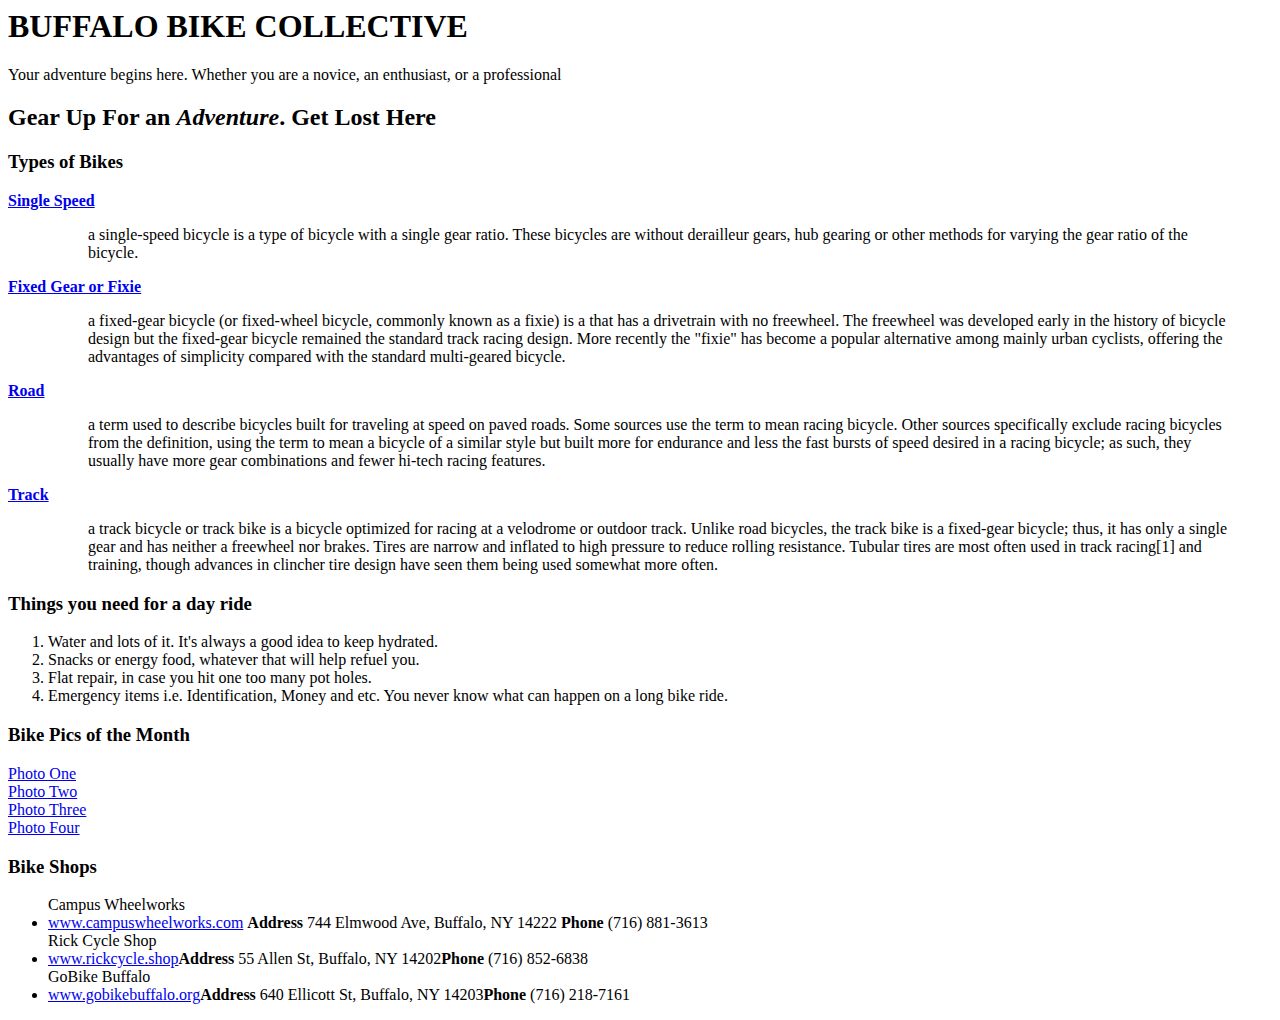
<file: DWS1/index.html>
<! DOCTYPE html>
<html>
<head>
<!-- title of browser tab -->
<title>Buffalo Bike Collective</title>
</head>
<body>
<!-- links and content goes here -->

<link ref="css/style.css" alt="stylesheet">


<!-- all h and p elements go here -->
<h1>BUFFALO BIKE COLLECTIVE</h1>

<p>Your adventure begins here. Whether you are a novice, an enthusiast, or a professional</p>



<h2>Gear Up For an <em>Adventure</em>. Get Lost <strong>Here</strong></h2>

<h3>Types of Bikes</h3>
<p><dl>
        <dt><strong><a href="http://en.wikipedia.org/wiki/Single-speed_bicycle">Single Speed</a></strong></dt>

        <dd><blockquote cite="http://en.wikipedia.org/wiki/Single-speed_bicycle"> a single-speed bicycle is a type of bicycle with a single gear ratio. These bicycles are without derailleur gears, hub gearing or other methods for varying the gear ratio of the bicycle.</blockquote></dd>

	<dt><strong><a href="http://en.wikipedia.org/wiki/Fixed-gear_bicycle">Fixed Gear or Fixie</a></strong></dt>

        <dd><blockquote cite="http://en.wikipedia.org/wiki/Fixed-gear_bicycle"> a fixed-gear bicycle (or fixed-wheel bicycle, commonly known as a fixie) is a that has a drivetrain with no freewheel. The freewheel was developed early in the history of bicycle design but the fixed-gear bicycle remained the standard track racing design. More recently the "fixie" has become a popular alternative among mainly urban cyclists, offering the advantages of simplicity compared with the standard multi-geared bicycle.</blockquote></dd>


        <dt><strong><a href="http://en.wikipedia.org/wiki/Road_bicycle">Road</a></strong></dt>
        
        <dd><blockquote cite="http://en.wikipedia.org/wiki/Road_bicycle">a term used to describe bicycles built for traveling at speed on paved roads. Some sources use the term to mean racing bicycle. Other sources specifically exclude racing bicycles from the definition, using the term to mean a bicycle of a similar style but built more for endurance and less the fast bursts of speed desired in a racing bicycle; as such, they usually have more gear combinations and fewer hi-tech racing features.</blockquote></dd>


        <dt><strong><a href="http://en.wikipedia.org/wiki/Track_bicycle">Track</a></strong></dt>
        
        <dd><blockquote cite="http://en.wikipedia.org/wiki/Track_bicycle">a track bicycle or track bike is a bicycle optimized for racing at a velodrome or outdoor track. Unlike road bicycles, the track bike is a fixed-gear bicycle; thus, it has only a single gear and has neither a freewheel nor brakes. Tires are narrow and inflated to high pressure to reduce rolling resistance. Tubular tires are most often used in track racing[1] and training, though advances in clincher tire design have seen them being used somewhat more often. </blockquote></dd>
</dl></p>
    
<h3>Things you need for a day ride</h3>

<p><ol>
    <li>Water and lots of it. It's always a good idea to keep hydrated.</li>
    <li>Snacks or energy food, whatever that will help refuel you.</li>
    <li>Flat repair, in case you hit one too many pot holes.</li>
    <li>Emergency items i.e. Identification, Money and etc. You never know what can happen on a long bike ride.</li>
    </ol></p>
<h3>Bike Pics of the Month</h3>

<a href="images/clamp.jpg" alt="Seat Clamp" title="Thompson Seat Clamp">Photo One</a></br>
<a href="images/saddle.jpg" alt="Bike Seat" title="Brooks Saddle">Photo Two</a></br>
<a href="images/hplusson.jpg" alt="Bike Wheels" title="H Plus Son Rims & Rubino Tires">Photo Three</a></br>
<a href="images/grips.jpg" alt="Bike Handlebar" title="Oury Grips on Cinelli Handlebars">Photo Four</a></br>



<h3>Bike Shops</h3>

<p><ul>
Campus Wheelworks 
	<li><a href="http://www.campuswheelworks.com/">www.campuswheelworks.com</a>
<strong>Address</strong> 744 Elmwood Ave, Buffalo, NY 14222
<strong>Phone</strong> (716) 881-3613</li>

Rick Cycle Shop
<li><a href="http://rickcycleshop.com/">www.rickcycle.shop</a><strong>Address</strong> 55 Allen St, Buffalo, NY 14202<strong>Phone </strong> (716) 852-6838</li>

GoBike Buffalo
    <li><a href="http://gobikebuffalo.org/">www.gobikebuffalo.org</a><strong>Address</strong> 640 Ellicott St, Buffalo, NY 14203<strong>Phone</strong> (716) 218-7161</li>
</ul></p>

</body>
</html>
</file>
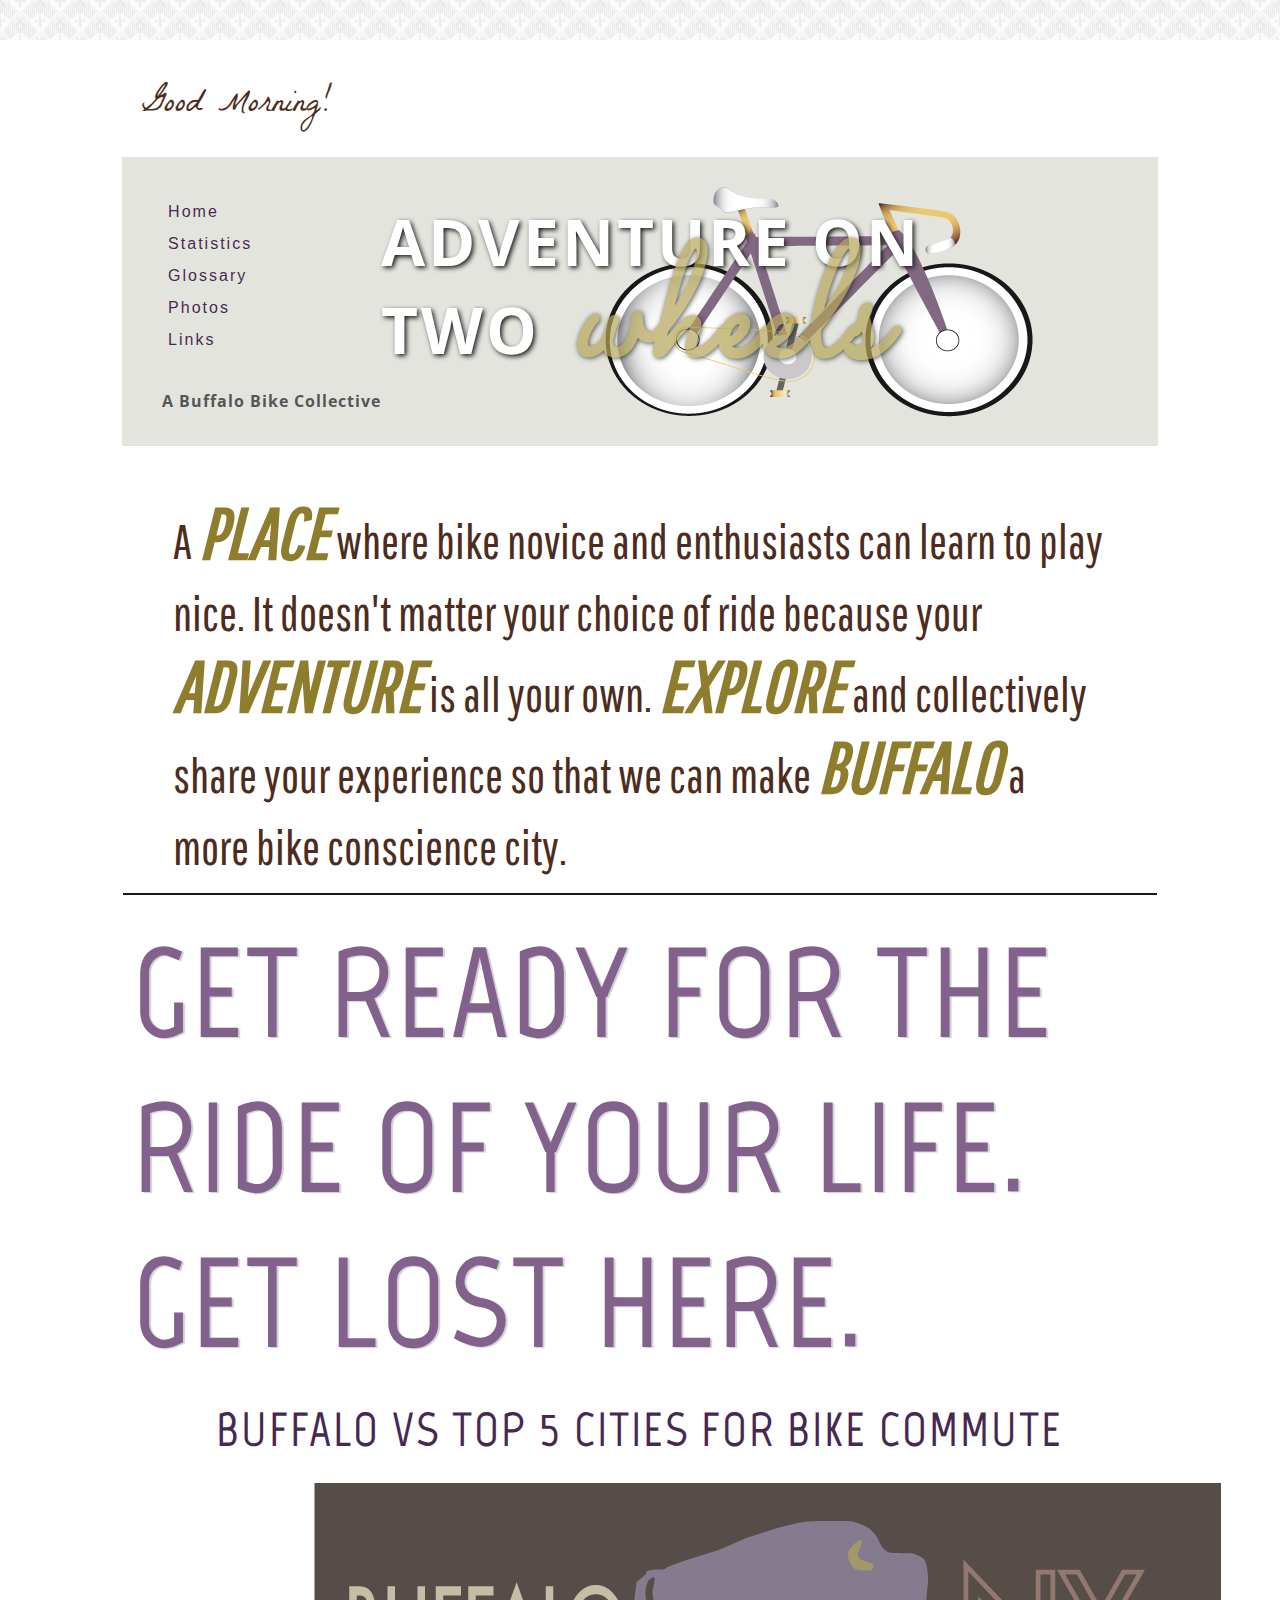
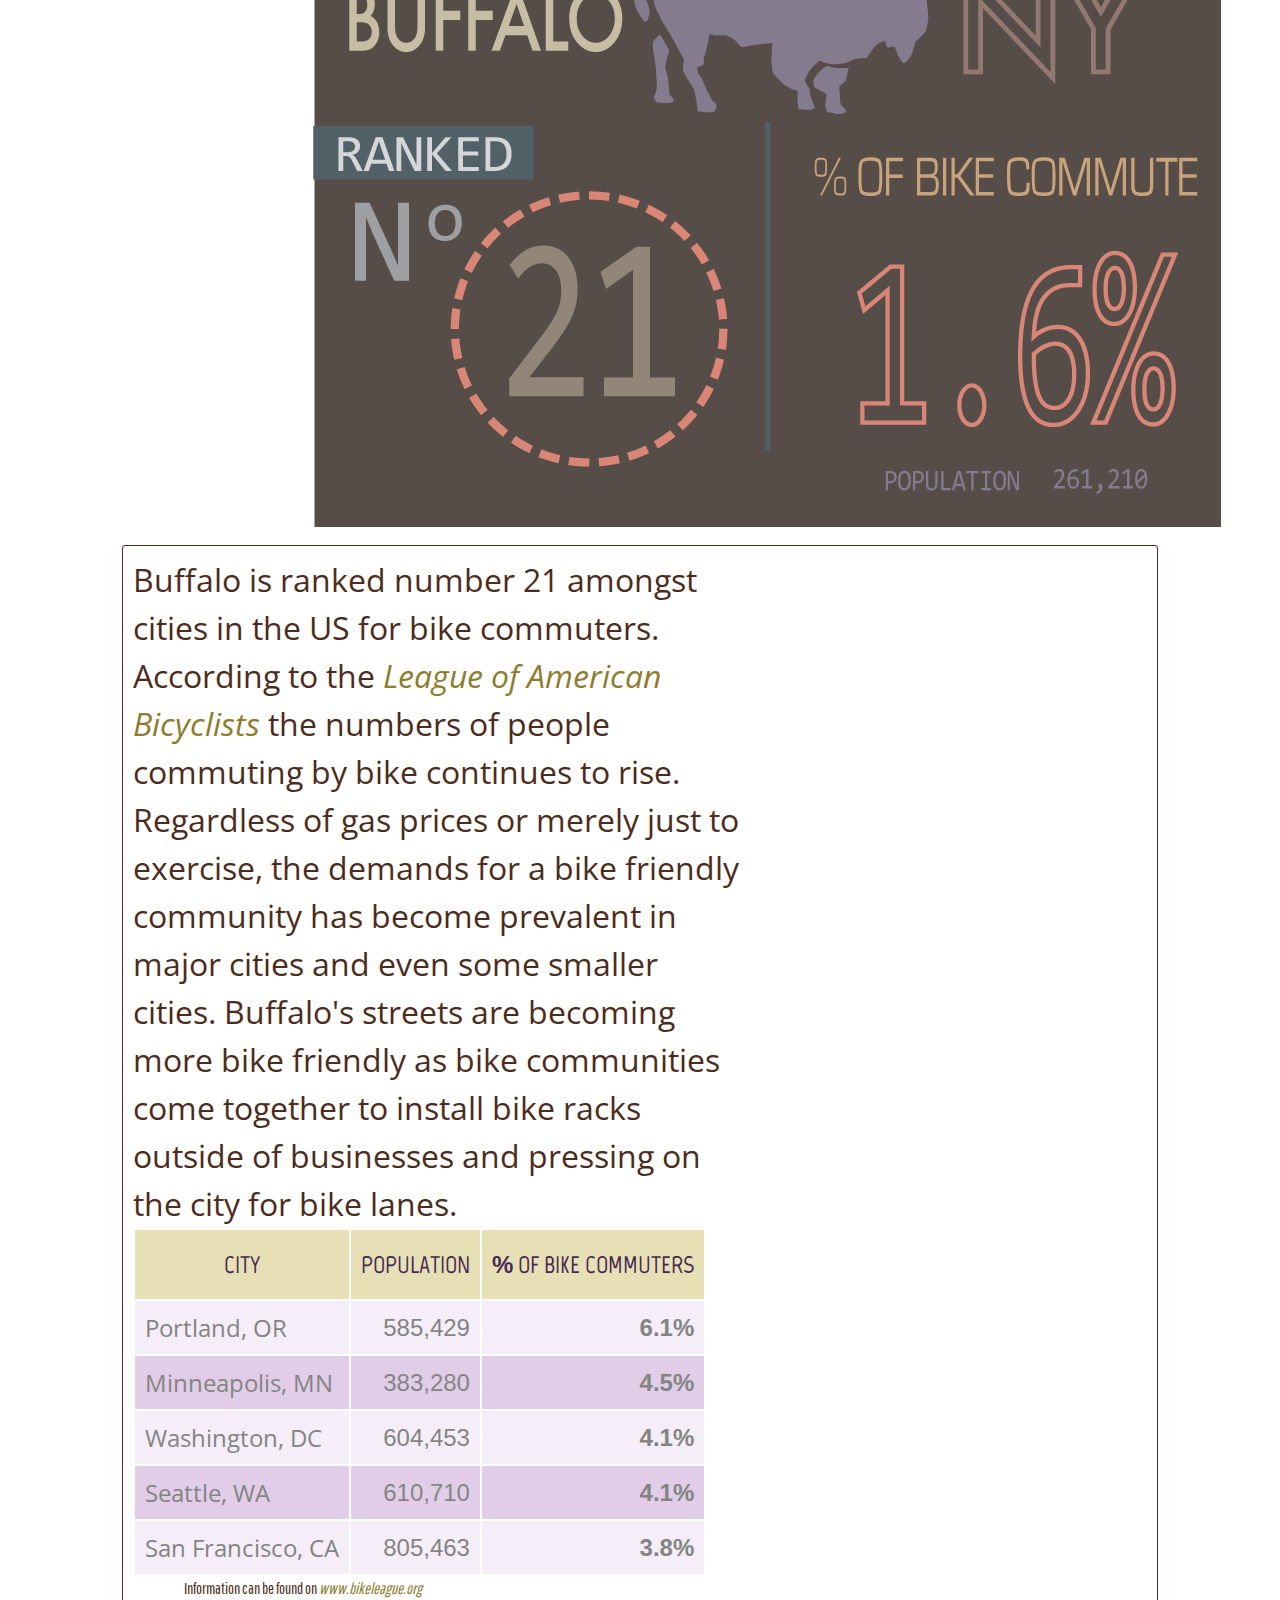
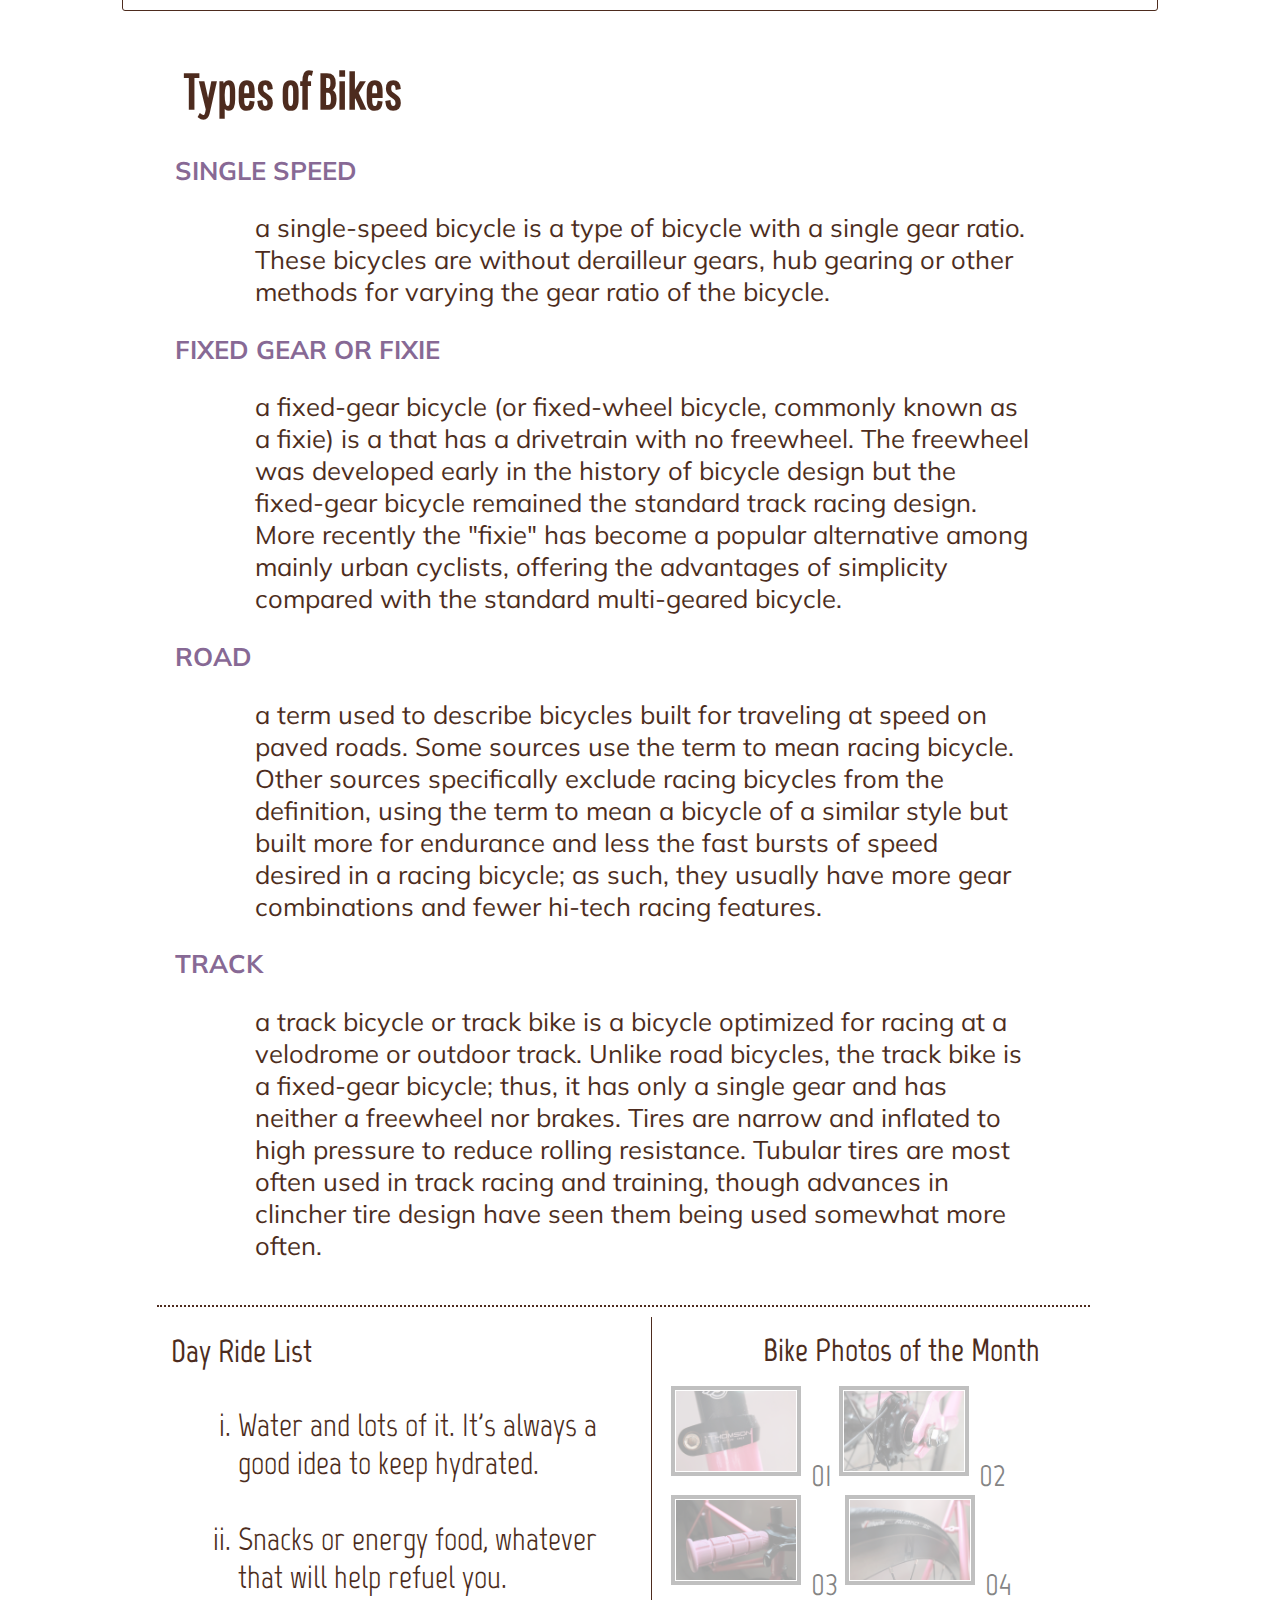
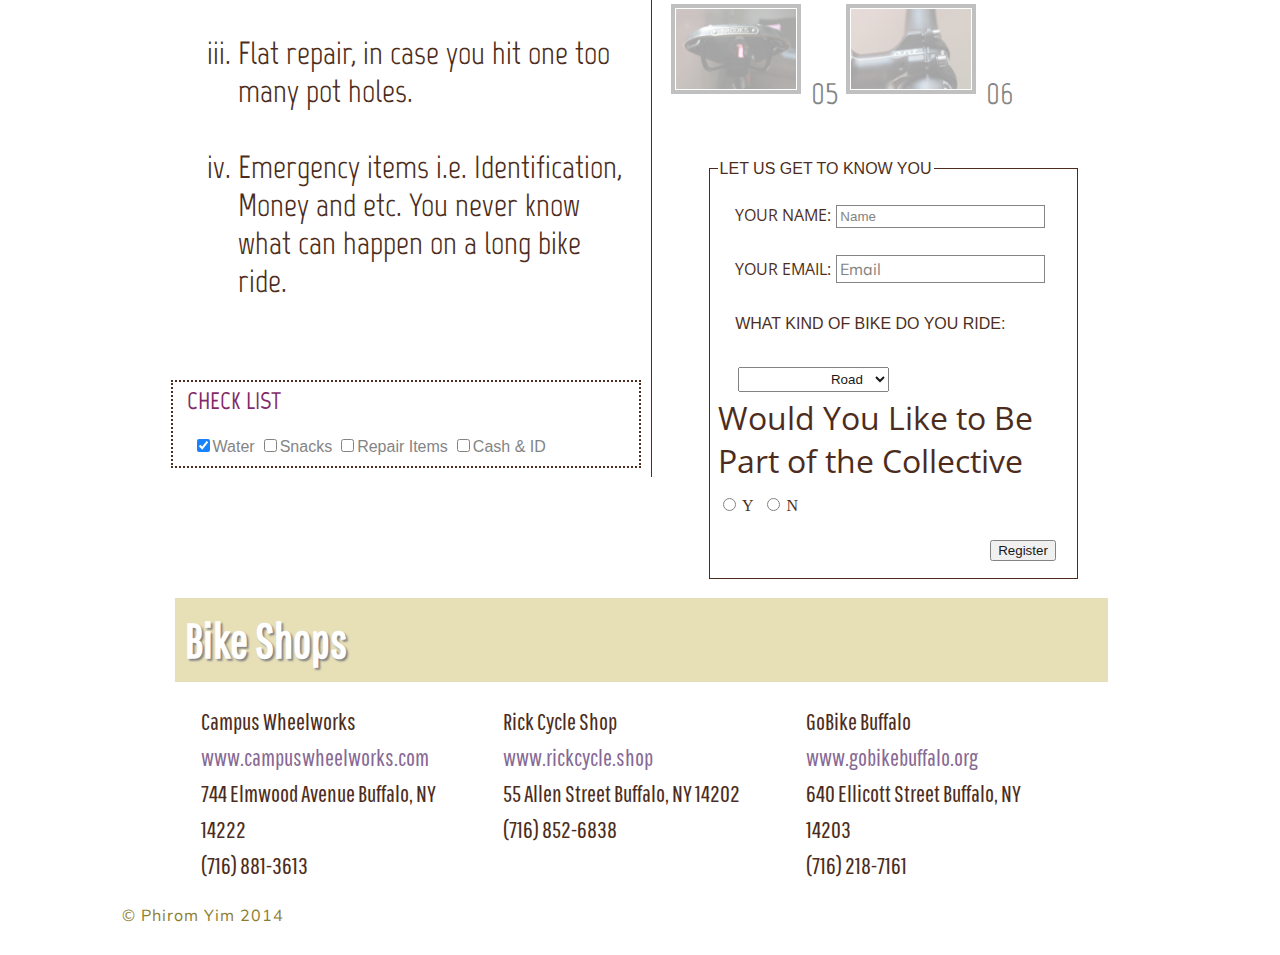
<file: Yim_Phirom_Project4/Project4/index.html>
<!DOCTYPE html>
<html>
<head lang="en">
    <meta charset="UTF-8">

    <title>Buffalo Bike Collective</title>      <!--Page Title-->

</head>
                    <!-- Links go here -->

                    <!-- Font Links -->
<!-- link for Marvel font from google font -->
<link href='http://fonts.googleapis.com/css?family=Marvel' rel='stylesheet' type='text/css'>
<!-- link for Muli font from google font -->
<link href='http://fonts.googleapis.com/css?family=Muli' rel='stylesheet' type='text/css'>
<!-- link for Pathway Gothic font from google font -->
<link href='http://fonts.googleapis.com/css?family=Pathway+Gothic+One' rel='stylesheet' type='text/css'>
<!-- link for Amatic SC font from google font -->
<link href='http://fonts.googleapis.com/css?family=Amatic+SC:700' rel='stylesheet' type='text/css'>
<!-- link for Sacramento font from google font -->
<link href='http://fonts.googleapis.com/css?family=Sacramento' rel='stylesheet' type='text/css'>
<!-- link for La Belle Aurore font from google font -->
<link href='http://fonts.googleapis.com/css?family=La+Belle+Aurore' rel='stylesheet' type='text/css'>
<!-- link for Open Sans font from google font -->
<link href='http://fonts.googleapis.com/css?family=Open+Sans+Condensed:300' rel='stylesheet' type='text/css'>

<!-- CSS Link -->
<link rel="stylesheet" href="css/style.css" />

<body>      <!-- all h and p elements  and content goes inside here -->

<div id="wrapper">   <!--Start of DIV Wrapper & Class Grid all Content goes here-->
    <div id="greeting">
        <script src="js/script.js"></script> <!--JS for Greeting-->
    </div>              <!--End of DIV for Greeting-->
                         <!--End of Nav-->
    <header>          <!--Start of DIV Heading--> <!--Swapped out to Header-->
        <nav id="nav_list">		<!--Start of unorder DIV id "Nav_List"--> <!--Swapped out to Nav-->
            <ul>
                <li><a href="#nav_list">Home</a></li>
                <li><a href="#stats-img">Statistics</a></li>
                <li><a href="#content">Glossary</a></li>
                <li><a href="#photos">Photos</a></li>
                <li><a href="#links">Links</a></li>
            </ul>						<!--End of unorder list-->
        </nav>
        <h1>Adventure on two <em>wheels</em></h1>       <!--MAIN HEADING-->
        <h2>A Buffalo Bike Collective</h2>
    </header>                 <!--End of Header-->

    <div id="intro">        <!--Start of Div Intro-->
<!-- Content paragraph that explains the purpose of the site -->
        <p>A <strong><i>place</i></strong> where bike novice and enthusiasts can learn to play nice. It doesn't matter your choice of ride because your <b><i>adventure</i></b> is all your own. <b><i>Explore</i></b> and collectively share your experience so that we can make <b><i>Buffalo</i></b> a more bike conscience city.</p>
    </div>                  <!--End of Intro-->

    <div id="main">         <!--Start of DIV for Main -->
        <h2>Get ready for the ride of your life. Get lost here.</h2>     <!--Heading for DIV Main-->
        <h3>Buffalo VS Top 5 Cities for Bike Commute</h3>

        <div id="stats-img">    <!--Start of DIV stats-img-->
            <img src="images/buffstats_03.gif" alt="Buffalo Bike Commuter Statistics">
        </div>          <!--End of DIV for stats-img-->
        <section id="stats-border">
        <aside id="statistics">
            <p>Buffalo is ranked number 21 amongst cities in the US for bike commuters. According to the <a href="http://bikeleague.org/content/bicycle-commuting-data">League of American Bicyclists</a> the numbers of people commuting by bike continues to rise. Regardless of gas prices or merely just to exercise, the demands for a bike friendly community has become prevalent in major cities and even some smaller cities. Buffalo's streets are becoming more bike friendly as bike communities come together to install bike racks outside of businesses and pressing on the city for bike lanes.</p>
        </aside>
            <table class="content-table">       <!-- Start of Table Class of Content-Table-->
            <tbody>
                <tr>
                    <th scope="col">City</th>
                    <th scope="col">Population</th>
                    <th scope="col">% of Bike Commuters</th>
                </tr>
                <tr class="even">
                    <td class="city">Portland, OR</td>
                    <td>585,429</td>
                    <td><strong>6.1%</strong></td>
                </tr>
                <tr>
                    <td class="city">Minneapolis, MN</td>
                    <td>383,280</td>
                    <td><strong>4.5%</strong></td>
                </tr>
                <tr class="even">
                    <td class="city">Washington, DC</td>
                    <td>604,453</td>
                    <td><strong>4.1%</strong></td>
                </tr>
                <tr>
                    <td class="city">Seattle, WA</td>
                    <td>610,710</td>
                    <td><strong>4.1%</strong></td>
                </tr>
                <tr class="even">
                    <td class="city">San Francisco, CA</td>
                    <td>805,463</td>
                    <td><strong>3.8%</strong></td>
                </tr>
            </tbody>
        </table>                    <!--End of Table-->
        <p>Information can be found on <a href="http://bikeleague.org/content/bicycle-commuting-data">www.bikeleague.org</a></p>
        </section>
    </div>                  <!--End of DIV for Main-->
    <div id="content">          <!-- Start of DIV for Content-->
        <section class="glossary">     <!--Start of DIV for Glossary--> <!--Changed DIV to Section-->
            <h3>Types of Bikes</h3>     <!--H3 Heading-->
            <dl>
                <!-- Contains Defintion Term and Definitions from wikipedia link -->
                <!-- Definition of a Single Speed  and active link-->
                <dt><strong><a href="http://en.wikipedia.org/wiki/Single-speed_bicycle">Single Speed</a></strong></dt>
                <dd><blockquote cite="http://en.wikipedia.org/wiki/Single-speed_bicycle"> a single-speed bicycle is a type of bicycle with a single gear ratio. These bicycles are without derailleur gears, hub gearing or other methods for varying the gear ratio of the bicycle.</blockquote></dd>
                <!-- Definition of a Fixed Gear  and active link-->
                <dt><strong><a href="http://en.wikipedia.org/wiki/Fixed-gear_bicycle">Fixed Gear or Fixie</a></strong></dt>
                <dd><blockquote cite="http://en.wikipedia.org/wiki/Fixed-gear_bicycle"> a fixed-gear bicycle (or fixed-wheel bicycle, commonly known as a fixie) is a that has a drivetrain with no freewheel. The freewheel was developed early in the history of bicycle design but the fixed-gear bicycle remained the standard track racing design. More recently the "fixie" has become a popular alternative among mainly urban cyclists, offering the advantages of simplicity compared with the standard multi-geared bicycle.</blockquote></dd>
                <!-- Definition of a Road Bike and active link-->
                <dt><strong><a href="http://en.wikipedia.org/wiki/Road_bicycle">Road</a></strong></dt>
                <dd><blockquote cite="http://en.wikipedia.org/wiki/Road_bicycle">a term used to describe bicycles built for traveling at speed on paved roads. Some sources use the term to mean racing bicycle. Other sources specifically exclude racing bicycles from the definition, using the term to mean a bicycle of a similar style but built more for endurance and less the fast bursts of speed desired in a racing bicycle; as such, they usually have more gear combinations and fewer hi-tech racing features.</blockquote></dd>
                <!-- Definition of a Track Bike and active link-->
                <dt><strong><a href="http://en.wikipedia.org/wiki/Track_bicycle">Track</a></strong></dt>
                <dd><blockquote cite="http://en.wikipedia.org/wiki/Track_bicycle">a track bicycle or track bike is a bicycle optimized for racing at a velodrome or outdoor track. Unlike road bicycles, the track bike is a fixed-gear bicycle; thus, it has only a single gear and has neither a freewheel nor brakes. Tires are narrow and inflated to high pressure to reduce rolling resistance. Tubular tires are most often used in track racing and training, though advances in clincher tire design have seen them being used somewhat more often. </blockquote></dd>
            </dl>                 <!-- END of Definition List -->
        </section>	        <!-- End of div for Glossary --> <!--End of Section-->
    <aside id="checklist"> <!--Start of aside for Checklist-->
            <h3>Day Ride List</h3>     <!--DIV Checklist Heading-->
            <!-- START of ordered list -->
            <ol>
                <li>Water and lots of it. It's always a good idea to keep hydrated.</li></br>
                <li>Snacks or energy food, whatever that will help refuel you.</li></br>
                <li>Flat repair, in case you hit one too many pot holes.</li></br>
                <li>Emergency items i.e. Identification, Money and etc. You never know what can happen on a long bike ride.</li></br>
            </ol>		<!-- end ordered list break -->
        <section class="input-forms">
            <h4>Check List</h4>
            <form id="checkbox-list">
                        <!--Checkboxes-->
                <label><input type="checkbox" value="water" id="Water" checked>Water</label>
                <label><input type="checkbox" value="snacks" id="Snacks">Snacks</label>
                <label><input type="checkbox" value="Flat Repair" id="Flat Repair">Repair Items</label>
                <label><input type="checkbox" value="Emergency" id="Emergency">Cash & ID</label>
            </form>
        </section>
        </aside>							<!--End of aside "Checklist"-->
    <section id="gallery">
            <!-- Image Gallery links to larger image-->
        <div id="photos" class="thumbnails">
        <h3>Bike Photos of the Month</h3>     <!--Heading for DIV Photos-->
            <a href="images/clamp.JPG"><img onmouseover="images.src=images/clamp.JPG" id="img1" src="images/clamp.JPG" alt="Image Not Loaded"/></a>01
            <a href="images/cog.JPG"><img onmouseover="images.src=img2.src" id="img2" src="images/cog.JPG" alt="Image Not Loaded"/></a>02
            <a href="images/grips.JPG"><img onmouseover="images.src=img3.src" id="img3" src="images/grips.JPG" alt="Image Not Loaded"/></a>03
            <a href="images/hplusson.JPG"><img onmouseover="images.src=img4.src" id="img4" src="images/hplusson.JPG" alt="Image Not Loaded"/></a>04
            <a href="images/saddle.JPG"><img onmouseover="images.src=img5.src" id="img5" src="images/saddle.JPG" alt="Image Not Loaded"/></a>05
            <a href="images/stem.JPG"><img onmouseover="images.src=img6.src" id="img6" src="images/stem.JPG" alt="Image Not Loaded"/></a>06
        </div><br/>
    </section>
    <aside id="form-email">     <!--Start of Form Email Aside-->
        <fieldset>          <!--Form Input-->
            <legend>Let Us Get to Know You</legend>
                            <!--Email Input-->
            <p><label class="title" for="name">Your name:</label>
                <input type="text" name="name" id="name" required="full name" placeholder="Name"><br>
                <label class="title" for="email">Your email:</label>
                <input type="text" name="email" id="email" required="email" placeholder="Email"></p>
            <p><label for="bike-type" class="Type">What Kind of Bike Do You Ride:</label>
                        <!--Select Down Button-->
                <select name="Bike" id="bike-type">
                    <option value="Road">Road</option>
                    <option value="Fixie">Fixie</option>
                    <option value="Single Speed">Single Speed</option>
                    <option value="Track">Track</option>
                    <option value="I Don't Own a Bike">I Don't Own a Bike</option>
                </select></p>
            <span class="title">Would You Like to Be Part of the Collective</span></br>
                            <!--Radio Button-->
            <label><input type="radio" name="member" value="Y"> Y</label>
            <label><input type="radio" name="member" value="N"> N</label><p></p>
            <div class="submit"><input type="submit" value="Register"></div> <!--Submit Button-->
        </fieldset>             <!--End of Fieldset for form input-->
    </aside>                <!--Start of Form Email Aside-->
        <!-- Bike Shop Links-->
        <div id="links">        <!--Start of DIV Links-->

            <h3>Bike Shops</h3>			<!--Links Header-->
            <!-- Links to other websites listed in an unorderd list -->
            <div class="column1">    <!--Start of DIV Column 1-->
                <p>Campus Wheelworks</br><a href="http://www.campuswheelworks.com/">www.campuswheelworks.com</a></br>744 Elmwood Avenue Buffalo, NY 14222</br>(716) 881-3613</p>
            </div>                  <!--End of DIV Column 1-->

            <div class="column2">       <!--Start of DIV Column 2-->
                <p>Rick Cycle Shop</br><a href="http://rickcycleshop.com/">www.rickcycle.shop</a></br>55 Allen Street Buffalo, NY 14202</br>(716) 852-6838</br></p>
            </div>                  <!--End of DIV Column 2-->

            <div class="column3">        <!--Start of DIV Column 3-->
                <p>GoBike Buffalo</br><a href="http://gobikebuffalo.org/">www.gobikebuffalo.org</a></br>640 Ellicott Street Buffalo, NY 14203</br>(716) 218-7161</p>
            </div>                  <!--End of DIV Column 13-->
        </div>				<!-- end content of div id="links"-->

    </div>          <!--End of DIV id Content-->

<footer>&copy Phirom Yim 2014</footer>

</div>          <!--End of DIV Wrapper-->
</div>          <!--End of DIV Page-->
</body>

</html>
</file>
<file: Yim_Phirom_Project4/Project4/css/style.css>
/* CSS Project
Designing for Web Standards 1 C201409 Term
Instructor Chris Vincze
Created by Phirom Yim */


/* Whole Content*/
#wrapper {
    margin: 10px auto 10px auto;
    width: 90%;
}

/* B O D Y */
html {
    background: url("../images/foxtail.png") repeat-x ;
    background-position: 50% 0;
    opacity: .9;
}
body {
    margin: 10px auto 10px auto;
    padding: 5px 10px 10px 10px;
    width: 90%;
}
header {
    text-transform: uppercase;
    margin: 0 auto;
    padding: 2.5% 2% 3.25% 2%;
    background: url("../images/purpleandgoldbike_06.png") 80% 40% no-repeat;
    background-color: rgba(213, 214, 205, 0.7);

}
h1 {
    font-family: "Open Sans Condensed", sans-serif;
    color: #ffffff;
    font-size: 4em;
    letter-spacing: 3px;
    line-height: 1.25em;
    font-style: normal;
    text-shadow: 2px 2px 5px #000;
    margin: 0 auto 0 auto;
    padding: 2% 1%;
    height: 20%;
    width: 70%;
}
h1 em {
    font-family: "sacramento", cursive;
    font-size: 2.5em;
    color: #AE9D48;
    text-transform: none;
    text-shadow: 1px 1px 5px #000;
    opacity: .7;
    width: 70%;
    padding: 0 2%;
}
header h2 {
    font-family: "Open Sans Condensed", sans-serif;
    font-size: 1em;
    letter-spacing: 1px;
    color: #444444;
    margin: 0 auto 0 auto;
    text-transform: none;
    padding: 0 2%;
}
p {
    font-family: 'pathway gothic one', sans-serif;
    color: #3A1506;
    line-height: 1.5em;
    margin: auto;
    width: 90%;
}

#intro p {
    font-size: 3em;
    line-height: 1.5em;
    border-bottom: 2px solid #000000;
    padding: 50px 50px 10px 50px;
    width: 90%;
    margin: 0 auto 0 auto;
    clear: both;

}
#main h2 {
    font-family: 'Marvel', sans-serif;
    color: #755180;
    font-size: 8em;
    text-shadow: 2px 1px 1px #CECACF;
    text-align: inherit;
    letter-spacing: 2px;
    text-transform: uppercase;
    padding: 10px 10px 10px 10px;
    margin: 10px auto 10px auto;
    background-image: url("../images/BikeVector.png");
    background-repeat: no-repeat;
    background-position: 50%;
    background-attachment: fixed;
    clear: both;
}

i {
    font-size: 1.5em;
    color: #827017;
    text-transform: uppercase;
}

h3 {
    font-family:'Pathway Gothic One', sans-serif;
    color: #3A1506;
    text-align: justify;
    font-size: 2em;
    margin: 10px auto 10px auto;
    padding: 1%;
}
/* Footer */

footer {
    font-family: "Muli", sans-serif;
    font-size: 1em;
    letter-spacing: 1px;
    color: #827017;
    clear: both;
}

/* Links Styling */

a:link {
    color: hsla(283, 49%, 26%, 0.75);
    text-decoration: none;
}
a:active {
    color: #761158;
}
a:visited {
    color: #000000;
}
a:hover {
    color: rgba(187, 126, 211, 0.4);
    text-decoration: underline;
}

/* Heading */
#div {
    line-height: 2em;
    width:100%;
    overflow: auto;
}
div#photos.thumbnails {
    display: inline;
    overflow: auto;
    text-align: right;
}
#heading {
    text-transform: uppercase;
}

#heading p {
    font-size: 3em;
    text-transform: none;
    letter-spacing: 1px;
}
/* Navigation */

#nav_list {
    font-family: 'Calibri', sans-serif;
    width: 20%;
    float: left;
    clear: right;
    margin: 0 auto;
    padding: 0 2%;
}

#nav_list ul {
    font-size: 1em;
    list-style-type: none;
    padding: 2% 1%;
    text-transform: none;
    clear: right;
}
#nav_list li {
    padding: 0 2%;
    clear: right;

}
#nav_list a {
    color: #341041;
    letter-spacing: 2px;
}
#nav_list a:hover {
    color: #761158;
}
/* DIV S T Y L I N G */

#main {
    display:inline-block;
}
/*Definition List*/

#glossary h3 {
    font-family: "Marvel", sans-serif;
    font-size: 1em;
    margin-left: 1em;
}
#glossary dl {
    font-size: 1em;

}
#glossary dt {
    display: inline;
}
#glossary a {
    font-family: "Marvel", sans-serif;
    font-size: 1em;
    margin-left: 1em;
}

#content {
    padding: 0 1em;
    color: #3A1506;
    font-size: 2em;
    list-style-type: lower-roman;
    width: 90%;
    clear: both;
    overflow: auto;
    margin: 1px 3px;
}

/* Image gallery with thumbnails linking to a different page */
#photos {
    font-family: 'Marvel', sans-serif;
    font-size: 1em;
    display: block;
    clear: both;
}

/* Links to other websites */

#links h3 {
    background-color: #E5DDB0;
    margin: 10px auto 10px auto;
    padding: 30px 10px 30px 10px;
    text-shadow: 2px 2px 2px #777;
    color: #ffffff;

}
#links {
    font-family: "Open Sans", sans-serif;
    font-size: .75em;
    color: #341041;
    line-height: 1em;
    padding: 0 1%;
    float: left;
    width: 100%;
    margin: 1%;
}
#main a {
    color: #827017;
    font-style: italic;
}
#main a:hover {
    color: #761158;
}

#main p {
    text-align: left;
    clear: both;
}
#stats-img {
    margin: 0 auto 0 auto;
    padding: 1% 18%;
}
#stats-img img {
    display: inline-flex;
}
#greeting {
    font-family: 'La Belle Aurore', cursive;
    font-size: 2em;
    display: inline-flex;
    color: #3A1506;
    margin: 0 auto;
    padding: 5% 2% 2% 2%;
}
#list {
    font-family: "Muli", sans-serif;
    font-size: .5em;
}
#list p {
    font-family: "Marvel", sans-serif;
    font-size: 1em;
    color: #341041;
    background-color: #D9D8D2;
}
#input {
    font-family: "arial", sans-serif;
    font-size: .5em;
    color: #777;
    display: block;
}
/*Class Styling*/
{
    display: inline;
    overflow: auto;
}
p.links {
    float: left;
    width: 30%;
    margin-left: 10%;
    background-color: #777777;
    letter-spacing: 2px;
}
.clear {
    clear: both;
    overflow: auto;
}
.clear {
    clear: both;
    overflow: auto;
}
.photos a {
    background-color: #777;
    color: #fff;
}
.column1, .column2, .column3 {
    width: 30%;
    float: left;
    margin: 1%;
    padding: 2px;

}
.clear {
    clear: left;
    overflow: auto;
}
/* Styling for Lists*/

ol {
    font-family: "Marvel", sans-serif;
    font-size: 2em;
    list-style-type: decimal;
}

ul {
    list-style-type: none;
    font-size: 1.25em;
    margin: 10px auto 10px auto;
    text-transform: uppercase;
}
li a {
    margin: 10px auto 10px auto;
    line-height: 2em;

}
dt a {
    text-transform: uppercase;
}

/* Aside Columns */

tbody {
    font-family: "Calibri", sans-serif;
    background-color: #DEC8E6;
    font-size: 1.5em;
    color: #777777;
    width: 100%;
    margin: 0 auto;
    padding: 2% 1%;

}

table.content-table {
    border-collapse: separate;
    border-spacing: 2px;
}
.content-table th {
    font-family: "Marvel", sans-serif;
    text-transform: uppercase;
    padding: 20px 10px 20px 10px;
    font-size: 1em;
    background-color: #E5DDB0;
    color: #341041;

}
.content-table td{
    padding: 10px 10px 10px 10px;
    text-align: right;
}
.content-table tr:hover {
    color:#341041;
}

tbody tr.even {
    background-color: #F4ECF7;
}
td.city {
    text-align:left;
    font-family: 'Open Sans Condensed', sans-serif;
}

.checklist {
    font-family: "Muli", sans-serif;
    font-size: 2em;
}

.visits {
    padding: 10px;
}
/* photo styling for opacity and hover opacity */

.thumbnails {
    font-family: "Amatic SC", cursive;
    color: #777;
    vertical-align: text-bottom;
}
.thumbnails img {
    height: 80px;
    border: 4px solid #555;
    padding: 1px;
    margin: 0 10px 10px 0;
    opacity: .40;
}

.thumbnails img:hover {
    border: 4px solid #827017;
    cursor: pointer;
    opacity: 1.0;
}

.preview img {
    border: 4px solid #444;
    padding: 1px;
    height: 500px;
}
section.glossary {
    font-family: "Muli", sans-serif;
    font-size: .8em;
    padding: 2%;
    clear: both;
    overflow: auto;
    margin: 10px auto 10px auto;
    border-bottom: 2px dotted #3A1506;
}
div.submit {
    padding: 1% 3%;
    margin: 1%;
    text-align: right;
}
span.title {
    font-family: "Open Sans Condensed", sans-serif;
    font-size: 1em;
}

aside#checklist {
    font-family: "Muli", sans-serif;
    width: 50%;
    float: left;
    padding: 0 2% 0 1%;
    overflow: auto;
    border-right: 1px double #3A1506;
}
#checklist h3 {
    font-family: "Marvel", sans-serif;
    font-size: 1em;
}
#checklist ol {
    list-style-type: lower-roman;
    font-size: 1em;
    margin-left: 1em;

}
section.input-forms {
    float: left;
    width: 100%;
    margin: 2%  1%;
    border: 2px dotted;
}
section.input-forms h4 {
    font-family: "Marvel", sans-serif;
    font-size: .75em;
    color: #761158;
    margin: 0 auto;
    padding: 1% 3%;
    text-transform: uppercase;
}

#main h3 {
    font-family: "open sans condensed", sans-serif;
    font-size: 2em;
    margin: 0 auto 0 auto;
    padding: 0 1%;
}
#main h3 {
    font-family: 'Marvel', sans-serif;
    font-size: 3em;
    letter-spacing: 2px;
    color: #341041;
    margin: 10px auto 10px auto;
    text-align: center;
    text-transform: uppercase;
}
aside#statistics p {
    font-family: "Open Sans Condensed", sans-serif;
    font-size: 2em;
    float: left;
    clear: both;
    width: 60%;
}
section#stats-border {
    border-radius: 3px;
    border: 1px solid #3A1506;
    margin: 0 auto;
    padding: 1%;
}
section#gallery {
    width: 40%;
    float: left;
    padding-left: 2%;
    display: inline-block;
}
section#gallery h3 {
    font-family: "Marvel", sans-serif;
    font-size: 1em;
    padding-bottom: 2%;
    text-align: right;
}
aside#form-email {
    width: 40%;
    margin: 0 auto;
    padding: 5% 1% 0 1%;
    float: right;
}

/* Styling for Forms and List*/
legend  {
    font-style: normal;
    font-family: "Calibri", sans-serif;
    font-size: .5em;
    text-transform: uppercase;

}
p label.Type {
    font-style: normal;
    font-family: "Calibri", sans-serif;
    font-size: .5em;
    text-transform: uppercase;
    text-align: center;
}
form textarea {
    margin: 0 auto;
    padding: 5%;

}
textarea {
    font-family: "calibri", sans-serif;
    font-size: .75em;
    height: 20%;
    width: 80%;
}
fieldset {
    border: 1px solid #3A1506;
    padding: 2%;
    text-align: left;
}
label  {
    font-size: .5em;
}
p label.title {
    font-family: "Open Sans Condensed", sans-serif;
    font-size: .5em;
    text-transform: uppercase;
}
form#checkbox-list {
    font-family: "Calibri", sans-serif;
    font-size: 1em;
    color: #777;
    padding: 10px 20px;
    display: inline-flex;
}
form#checkbox-list label {
    padding-right: 5px;
}
input#email {
    font-family: "Muli", sans-serif;
    font-size: .5em;
}
input[type="text"] {
    width: 200px;
    border: 1px solid #777;
    padding: 1%;
    outline: none;
}
input[type="text"]:focus, input[type="text"]:hover {
    background-color: #DEC8E6;
    border: 1px solid #444444;

}
input [type="submit"] {
    border: 1px solid #827017;
    background-color: #827017;
    color: #ffffff;
    border-radius: 5px;
    padding: 1% 3%;
    margin: 1%;
    text-align: right;
}
select#bike-type {
    padding: 1% 3%;
    margin: 1%;
    text-align: right;
}
</file>
